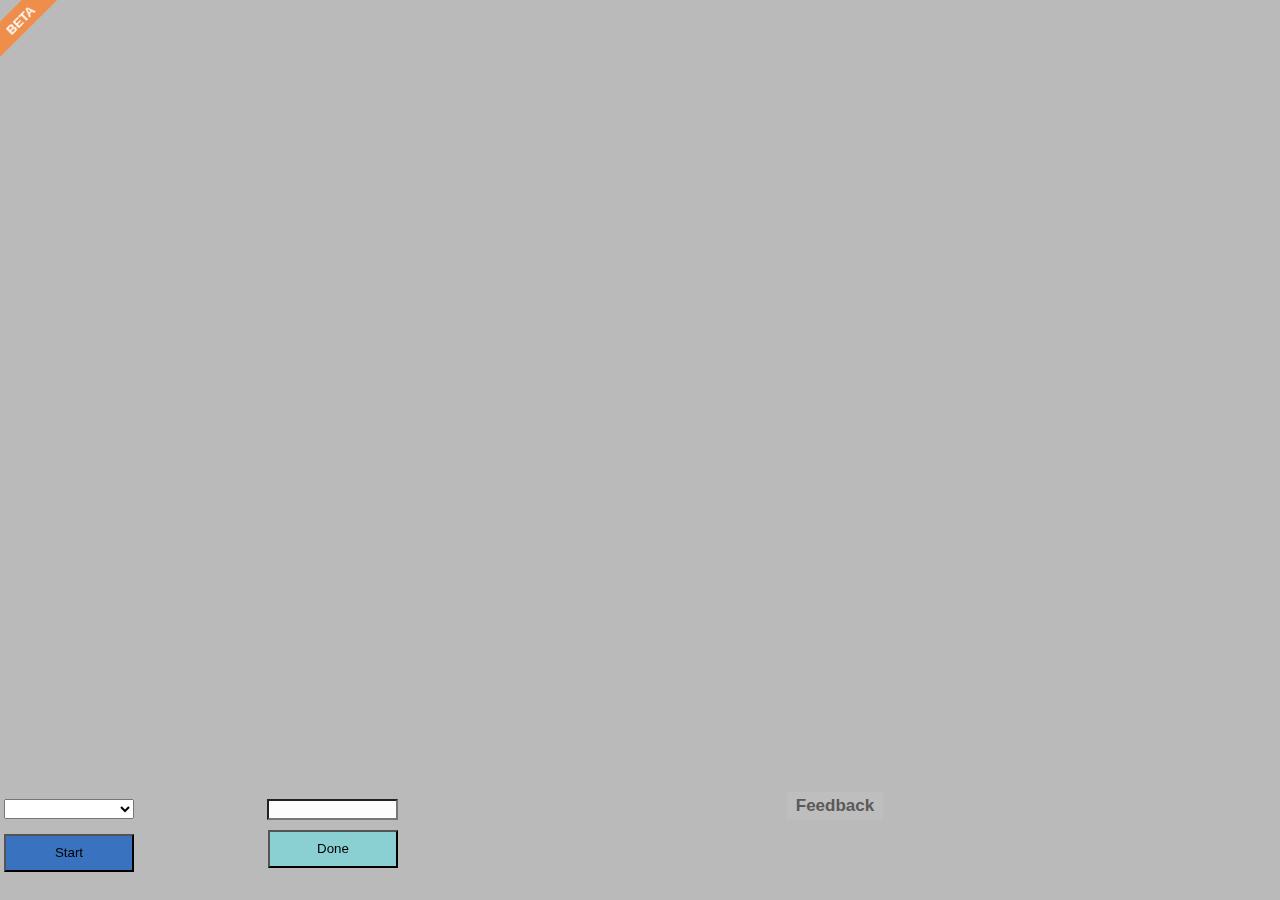
<file: popup.html>
<!DOCTYPE html>
<html lang="en">

<head>
    <link rel="stylesheet" href="./styles.css" />
    <meta charset="UTF-8" />
    <script src="./jquery-3.5.1.min.js"></script>
    <link href="css.css" rel="stylesheet" type="text/css" />
    <link rel="stylesheet" href="./normalize.min.css" />
    <link rel="stylesheet" href="./flipclock.css" />
    <link rel="stylesheet" href="./styles.css" />
    <!-- <script type="text/javascript" src="content.js" defer></script> -->
    <!-- <script type="text/javascript" src="background.js" defer></script> -->
    <style>
        #container {
            position: inherit;
        }

        #copyright {
            position: fixed;
            bottom: 28px;
            margin-left: -134px;
        }
    </style>
</head>

<body style="background-color: rgb(187, 186, 186)">
    <div id="container">
        <div class="clock" id="clock1"></div>
        <div id="copyright">
            <div style="float: left;width: 50%;">
                <div style="float: left">
                    <div class="dropdown"> <label for="cars"></label> <select name="cars" id="cars" style="width: 130px;height: 20px;"></select> <br /><br /> </div>
                </div>
                <div>
                    <button class="start" id="start" style=" line-height: 32px; width: 130px; ">Start</button>
                </div>
            </div>

            <div style="float: right;width: 50%;">
                <div style="float: right"> <input type="text" id="enter" style="width: 123px;margin-right: 3px;height: 15px;" > </div>
                <div style="float: right;">
                    <button class="submit" id="stop" style=" line-height: 32px; width: 130px;    margin-top: 10px;margin-right: 3px; ">Done</button>
                </div>
            </div>
        </div>
        <button id="popup" class="feedback-button" >Feedback</button>
    </div>
    <!-- <script src="_include/js/feedback.js"></script> -->
    <script src="./flipclock-min.js"></script>
    <script src="./script.js"></script>
</body>

</html>
</file>
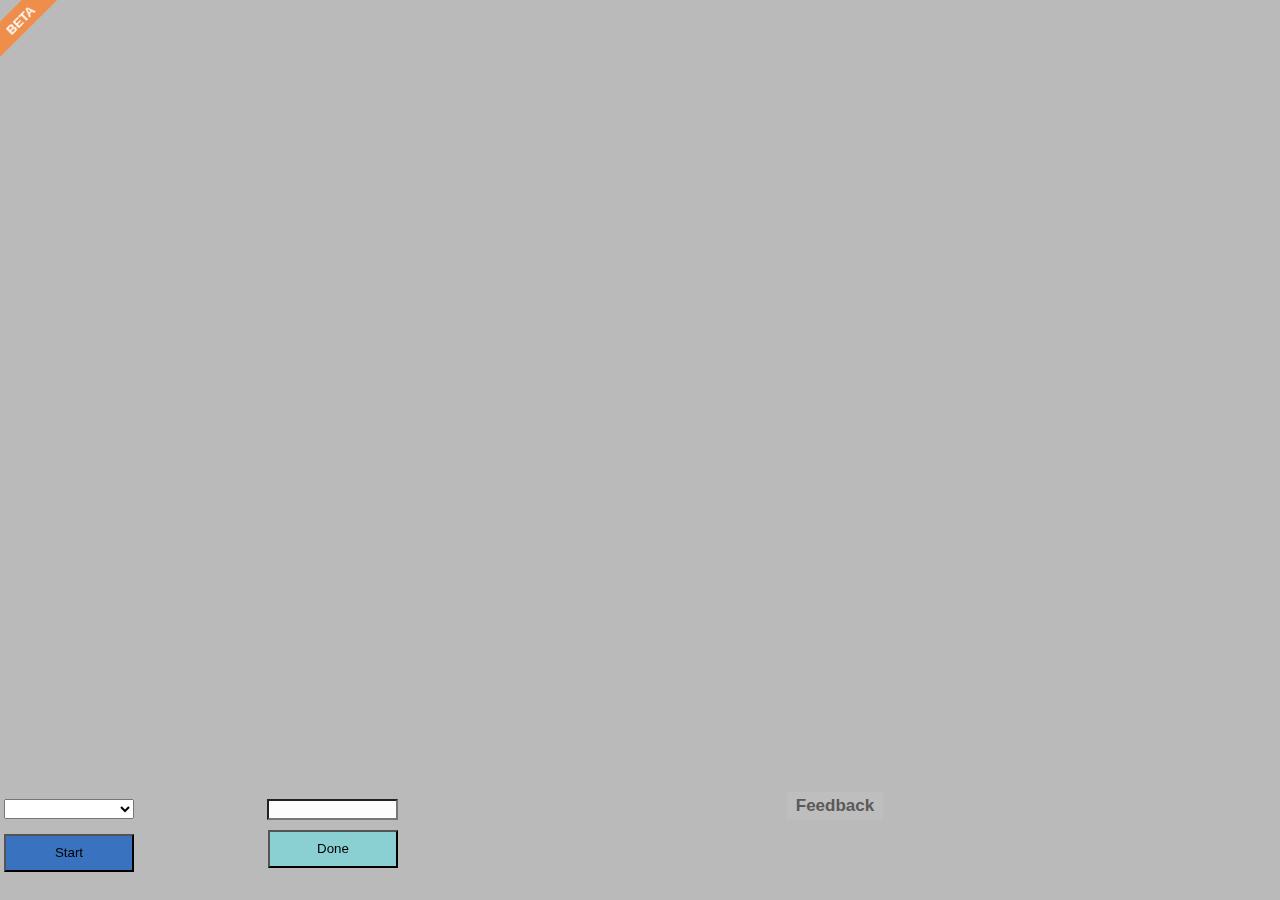
<file: reminder.html>
<!DOCTYPE html>
<html lang="en">

<head>
    <link rel="stylesheet" href="./styles.css" />
    <meta charset="UTF-8" />
    <script src="./jquery-3.5.1.min.js"></script>
    <link href="css.css" rel="stylesheet" type="text/css" />
    <link rel="stylesheet" href="./normalize.min.css" />
    <link rel="stylesheet" href="./flipclock.css" />
    <link rel="stylesheet" href="./styles.css" />
    <style>
        #container {
            position: inherit;
        }

        #copyright {
            position: fixed;
            bottom: 28px;
            margin-left: -134px;
        }
    </style>
</head>

<body style="background-color: rgb(187, 186, 186)" style="width: 500px;">
    <div id="container">
        <div class="clock" id="clock1"></div>
        <div id="copyright">
            <div style="float: left;width: 50%;">
                <div style="float: left">
                    <div class="dropdown"> <label for="cars"></label> <select name="cars" id="cars" style="width: 130px;height: 20px;"></select> <br /><br /> </div>
                </div>
                <div>
                    <button class="start" id="start" style=" line-height: 32px; width: 130px; ">Start</button>
                </div>
            </div>

            <div style="float: right;width: 50%;">
                <div style="float: right"> <input type="text" id="enter" style="width: 123px;margin-right: 3px;height: 15px;" > </div>
                <div style="float: right;">
                    <button class="submit" id="stop" style=" line-height: 32px; width: 130px;    margin-top: 10px;margin-right: 3px; ">Done</button>
                </div>
            </div>
        </div>
        <button id="popup" class="feedback-button">Feedback</button>
    </div>
    <!-- <script src="_include/js/feedback.js"></script> -->
    <script src="./flipclock-min.js"></script>
    <script src="./script.js"></script>
</body>

</html>
</file>
<file: styles.css>
/* Clock start */

html {
    height: 227px;
    width: 276px;
}

body:after{
    content: "beta";
    position: fixed;
    width: 80px;
    height: 25px;
    background: #EE8E4A;
    top: 7px;
    left: -20px;
    text-align: center;
    font-size: 13px;
    font-family: sans-serif;
    text-transform: uppercase;
    font-weight: bold;
    color: #fff;
    line-height: 27px;
    transform:rotate(-45deg);
    z-index: 123121;
  }

.flip-clock-label,
.flip-clock-dot.top,
.flip-clock-dot.bottom,
.flip-clock-divider.days,
.flip-clock-divider.hours,
.clock ul:nth-child(1),
.clock ul:nth-child(2),
.clock ul:nth-child(3) {
    display: none;
}

.flip-clock-label {
    display: block;
}

#clock1 {
    position: absolute;
    top: 29%;
    left: 126%;
    width: 700px;
    margin-left: -350px;
    /*set to a negative number 1/2 of your width*/
    height: 100px;
    margin-top: -60px;
    /*set to a negative number 1/2 of your height*/
}

/* .flip-clock-divider.seconds , .flip-clock-divider.seconds ~ .flip.play {
    display: none;
}  */


.feedback-button {
    /* height: 40px; */
    border: solid 3px #bebebe;
    background: #bebebe;
    /* width: 100px;
  line-height: 32px; */
    -webkit-transform: rotate(0deg);
    font-weight: 600;
    color: rgb(90, 89, 89);
    transform: rotate(0deg);
    -ms-transform: rotate(0deg);
    -moz-transform: rotate(0deg);
    text-align: center;
    font-size: 17px;
    position: fixed;
    right: 31%;
    top: 88%;
    font-family: "Roboto", helvetica, arial, sans-serif;
    z-index: 999;
}




body {
    justify-content: center;
    align-items: center;
    background: rgb(255, 255, 255);
}

.wrapper {
    display: flex;
    flex-direction: column;
}

.flip-clock {
    text-align: center;
    perspective: 400px;
}

.flip-clock *,
.flip-clock *:before,
.flip-clock *:after {
    box-sizing: border-box;
}

.flip-clock__piece {
    display: inline-block;
    margin: 0 5px;
}

.flip-clock__slot {
    font-size: 4vw;
}

.card {
    display: block;
    position: relative;
    padding-bottom: 0.72em;
    font-size: 9vw;
    line-height: 0.95;
}

.card__top,
.card__bottom,
.card__back::before,
.card__back::after {
    display: block;
    height: 0.72em;
    color: #eeeeee;
    background: #222;
    padding: 0.25em 0.25em;
    border-radius: 0.15em 0.15em 0 0;
    backface-visiblity: hidden;
    transform-style: preserve-3d;
    width: 1.8em;
    transform: translateZ(0);
}

.card__bottom {
    color: #FFF;
    position: absolute;
    top: 50%;
    left: 0;
    border-top: solid 1px #000;
    background: #eeeeee;
    border-radius: 0 0 0.15em 0.15em;
    pointer-events: none;
    overflow: hidden;
}

.card__bottom::after {
    display: block;
    margin-top: -0.72em;
}

.card__back::before,
.card__bottom::after {
    content: attr(data-value);
}

.card__back {
    position: absolute;
    top: 0;
    height: 100%;
    left: 0%;
    pointer-events: none;
}

.card__back::before {
    position: relative;
    z-index: -1;
    overflow: hidden;
}

.flip .card__back::before {
    -webkit-animation: flipTop 0.3s cubic-bezier(0.37, 0.01, 0.94, 0.35);
    animation: flipTop 0.3s cubic-bezier(0.37, 0.01, 0.94, 0.35);
    -webkit-animation-fill-mode: both;
    animation-fill-mode: both;
    transform-origin: center bottom;
}

.flip .card__back .card__bottom {
    transform-origin: center top;
    -webkit-animation-fill-mode: both;
    animation-fill-mode: both;
    -webkit-animation: flipBottom 0.6s cubic-bezier(0.15, 0.45, 0.28, 1);
    animation: flipBottom 0.6s cubic-bezier(0.15, 0.45, 0.28, 1);
}

@-webkit-keyframes flipTop {
    0% {
        transform: rotateX(0deg);
        z-index: 2;
    }

    0%,
    99% {
        opacity: 0.99;
    }

    100% {
        transform: rotateX(-90deg);
        opacity: 0;
    }
}

@keyframes flipTop {
    0% {
        transform: rotateX(0deg);
        z-index: 2;
    }

    0%,
    99% {
        opacity: 0.99;
    }

    100% {
        transform: rotateX(-90deg);
        opacity: 0;
    }
}

@-webkit-keyframes flipBottom {

    0%,
    50% {
        z-index: -1;
        transform: rotateX(90deg);
        opacity: 0;
    }

    51% {
        opacity: 0.99;
    }

    100% {
        opacity: 0.99;
        transform: rotateX(0deg);
        z-index: 5;
    }
}

@keyframes flipBottom {

    0%,
    50% {
        z-index: -1;
        transform: rotateX(90deg);
        opacity: 0;
    }

    51% {
        opacity: 0.99;
    }

    100% {
        opacity: 0.99;
        transform: rotateX(0deg);
        z-index: 5;
    }
}

/* Clock end */



.clock {
    margin: 3em 1em;
}

/*  */

body {
    box-sizing: border-box;
    font-family: monospace;
    display: flex;
    flex-direction: column-reverse;
    place-items: center;
}

.app {
    top: 50%;
}

.base-timer {
    position: relative;
    width: 300px;
    height: 300px;
    margin-left: auto;
    margin-right: auto;
    top: 50%;
}

/* scaleX(1) = CLOCKWISE, scaleX(-1) = ANTI-CLOCKWISE */

.base-timer__svg {
    transform: scaleX(1);
}

.base-timer__circle {
    fill: none;
    stroke: none;
}

.base-timer__path-elapsed {
    stroke-width: 7px;
    stroke: rgb(235, 235, 235);
}

.base-timer__path-remaining {
    stroke-width: 7px;
    stroke-linecap: round;
    transform: rotate(90deg);
    transform-origin: center;
    transition: 1s linear all;
    fill-rule: nonzero;
    stroke: currentColor;
}

.base-timer__path-remaining.arc {
    color: rgba(48, 153, 179, 0.973)
}

.base-timer__label {
    position: absolute;
    width: 300px;
    height: 300px;
    top: 0;
    display: flex;
    align-items: center;
    justify-content: center;
    font-size: 48px;
}

.buttons {
    /* box-sizing: border-box; */
    /* margin-left: 200px;*/
    align-items: center;
}

#start {
    background-color: #2e6dc0ec
}

#submit {
    background-color: #81d2d4d8;
}

#stop {
    background-color: #81d2d4d8;
    z-index: 1;


}

#enter {
    background-color: #fdfcfc;
    z-index: 1;
}

#submit:hover {
    background-color: #c4c4c4;
}


/* Dropdown Button */

.dropbtn {
    padding: 16px;
    font-size: 16px;
    border: none;
    cursor: pointer;
}

/* Dropdown button on hover & focus */

/* The container <div> - needed to position the dropdown content */

.dropdown {
    position: relative;
    display: inline-block;
    z-index: 1;

}

/* Dropdown Content (Hidden by Default) */

.dropdown-content {
    display: none;
    position: absolute;
    background-color: #f1f1f1;
    min-width: 160px;
    box-shadow: 0px 8px 16px 0px rgba(0, 0, 0, 0.2);
    z-index: 1;
}

/* Links inside the dropdown */

.dropdown-content a {
    color: black;
    padding: 12px 16px;
    text-decoration: none;
    display: block;
}

/* Change color of dropdown links on hover */

.dropdown-content a:hover {
    background-color: #ddd
}

/* Show the dropdown menu (use JS to add this class to the .dropdown-content container when the user clicks on the dropdown button) */

.show {
    display: block;
}

.buttons button {
    margin: 0.2rem;
    margin-right: 0.2rem;
    margin-left: 0.2rem;
    border: 2px solid;
    width: 96px;
    height: 19px;
    border-radius: 0px;
    padding: 1px;
    font-size: 10px;
    margin-left: auto;
    margin-right: auto;
}

.buttons button:hover {
    cursor: pointer;
    border: 3px solid black;
}

.buttons button:disabled {
    cursor: not-allowed;
}

.buttons button:disabled:hover {
    background-color: blue;
}

.split {
    height: 100%;
    width: 50%;
    position: fixed;
    z-index: 1;
    top: 0;
    overflow-x: hidden;
    padding-top: 20px;
}

/* Control the left side */

.left {
    left: 0;
    padding-top: 100px;
}

/* Control the right side */

.right {
    right: 0;
}

/* If you want the content centered horizontally and vertically */

.centered {
    position: absolute;
    top: 50%;
    left: 50%;
    transform: translate(-50%, -50%);
    text-align: center;
}

/* Style the image inside the centered container, if needed */

.centered img {
    width: 150px;
    border-radius: 50%;
}

/* Daily events button */

.btn-label {
    position: relative;
    left: -12px;
    display: inline-block;
    padding: 6px 12px;
    background: rgba(0, 0, 0, 0.15);
    border-radius: 3px 0 0 3px;
}

.btn-labeled {
    padding-top: 0;
    padding-bottom: 0;
}

.btn {
    margin-bottom: 10px;
}

/* styles.css | http://127.0.0.1:5500/styles.css?_cacheOverride=1612131978982 */

.wrapper {
    justify-content: center;
}

/* styles.css | http://127.0.0.1:5500/styles.css?_cacheOverride=1612132059025 */

.wrapper {
    justify-content: center;
    margin: auto;
    top: 70px;
    position: absolute;
    bottom: 0;
    left: 0;
    right: 0;
}

.clock {
    /* margin: 3em 1em; */
    justify-content: center;
}

body {
    /* height: 90vh; */
}

body {
    /* min-height: 100%; */
}

.flip-clock {
    /* margin: 20px auto; */
    position: absolute;
    top: 36px;
    bottom: 0;
    right: 0;
    left: 0;
}
</file>
<file: css.css>
/* cyrillic-ext */
@font-face {
    font-family: 'Arimo';
    font-style: normal;
    font-weight: 700;
    src: url(https://fonts.gstatic.com/s/arimo/v17/P5sfzZCDf9_T_3cV7NCUECyoxNk3CstcDRrBZQI.woff2) format('woff2');
    unicode-range: U+0460-052F, U+1C80-1C88, U+20B4, U+2DE0-2DFF, U+A640-A69F, U+FE2E-FE2F;
}

/* cyrillic */
@font-face {
    font-family: 'Arimo';
    font-style: normal;
    font-weight: 700;
    src: url(https://fonts.gstatic.com/s/arimo/v17/P5sfzZCDf9_T_3cV7NCUECyoxNk3CstcBBrBZQI.woff2) format('woff2');
    unicode-range: U+0400-045F, U+0490-0491, U+04B0-04B1, U+2116;
}

/* greek-ext */
@font-face {
    font-family: 'Arimo';
    font-style: normal;
    font-weight: 700;
    src: url(https://fonts.gstatic.com/s/arimo/v17/P5sfzZCDf9_T_3cV7NCUECyoxNk3CstcDBrBZQI.woff2) format('woff2');
    unicode-range: U+1F00-1FFF;
}

/* greek */
@font-face {
    font-family: 'Arimo';
    font-style: normal;
    font-weight: 700;
    src: url(https://fonts.gstatic.com/s/arimo/v17/P5sfzZCDf9_T_3cV7NCUECyoxNk3CstcAxrBZQI.woff2) format('woff2');
    unicode-range: U+0370-03FF;
}

/* hebrew */
@font-face {
    font-family: 'Arimo';
    font-style: normal;
    font-weight: 700;
    src: url(https://fonts.gstatic.com/s/arimo/v17/P5sfzZCDf9_T_3cV7NCUECyoxNk3CstcAhrBZQI.woff2) format('woff2');
    unicode-range: U+0590-05FF, U+20AA, U+25CC, U+FB1D-FB4F;
}

/* vietnamese */
@font-face {
    font-family: 'Arimo';
    font-style: normal;
    font-weight: 700;
    src: url(https://fonts.gstatic.com/s/arimo/v17/P5sfzZCDf9_T_3cV7NCUECyoxNk3CstcDxrBZQI.woff2) format('woff2');
    unicode-range: U+0102-0103, U+0110-0111, U+0128-0129, U+0168-0169, U+01A0-01A1, U+01AF-01B0, U+1EA0-1EF9, U+20AB;
}

/* latin-ext */
@font-face {
    font-family: 'Arimo';
    font-style: normal;
    font-weight: 700;
    src: url(https://fonts.gstatic.com/s/arimo/v17/P5sfzZCDf9_T_3cV7NCUECyoxNk3CstcDhrBZQI.woff2) format('woff2');
    unicode-range: U+0100-024F, U+0259, U+1E00-1EFF, U+2020, U+20A0-20AB, U+20AD-20CF, U+2113, U+2C60-2C7F, U+A720-A7FF;
}

/* latin */
@font-face {
    font-family: 'Arimo';
    font-style: normal;
    font-weight: 700;
    src: url(https://fonts.gstatic.com/s/arimo/v17/P5sfzZCDf9_T_3cV7NCUECyoxNk3CstcABrB.woff2) format('woff2');
    unicode-range: U+0000-00FF, U+0131, U+0152-0153, U+02BB-02BC, U+02C6, U+02DA, U+02DC, U+2000-206F, U+2074, U+20AC, U+2122, U+2191, U+2193, U+2212, U+2215, U+FEFF, U+FFFD;
}
</file>
<file: flipclock.css>
/* Get the bourbon mixin from http://bourbon.io */
/* Reset */
.flip-clock-wrapper * {
    -webkit-box-sizing: border-box;
    -moz-box-sizing: border-box;
    -ms-box-sizing: border-box;
    -o-box-sizing: border-box;
    box-sizing: border-box;
    -webkit-backface-visibility: hidden;
    -moz-backface-visibility: hidden;
    -ms-backface-visibility: hidden;
    -o-backface-visibility: hidden;
    backface-visibility: hidden;
}

.flip-clock-wrapper a {
  cursor: pointer;
  text-decoration: none;
  color: #ccc; }

.flip-clock-wrapper a:hover {
  color: #fff; }

.flip-clock-wrapper ul {
  list-style: none; }

.flip-clock-wrapper.clearfix:before,
.flip-clock-wrapper.clearfix:after {
  content: " ";
  display: table; }

.flip-clock-wrapper.clearfix:after {
  clear: both; }

.flip-clock-wrapper.clearfix {
  *zoom: 1; }

/* Main */
.flip-clock-wrapper {
  font: normal 11px "Helvetica Neue", Helvetica, sans-serif;
  -webkit-user-select: none; }

.flip-clock-meridium {
  background: none !important;
  box-shadow: 0 0 0 !important;
  font-size: 36px !important; }

.flip-clock-meridium a { color: #c0c0c0; }

.flip-clock-wrapper {
  text-align: center;
  position: relative;
  width: 100%;
  margin: 1em;
}

.flip-clock-wrapper:before,
.flip-clock-wrapper:after {
    content: " "; /* 1 */
    display: table; /* 2 */
}
.flip-clock-wrapper:after {
    clear: both;
}

/* Skeleton */
.flip-clock-wrapper ul {
  position: relative;
  float: left;
  margin: 5px;
  width: 60px;
  height: 90px;
  font-size: 80px;
  font-weight: bold;
  line-height: 87px;
  border-radius: 6px;
  background: #000;
}

.flip-clock-wrapper ul li {
  z-index: 1;
  position: absolute;
  left: 0;
  top: 0;
  width: 100%;
  height: 100%;
  line-height: 87px;
  text-decoration: none !important;
}

.flip-clock-wrapper ul li:first-child {
  z-index: 2; }

.flip-clock-wrapper ul li a {
  display: block;
  height: 100%;
  -webkit-perspective: 200px;
  -moz-perspective: 200px;
  perspective: 200px;
  margin: 0 !important;
  overflow: visible !important;
  cursor: default !important; }

.flip-clock-wrapper ul li a div {
  z-index: 1;
  position: absolute;
  left: 0;
  width: 100%;
  height: 50%;
  font-size: 80px;
  overflow: hidden; 
  outline: 1px solid transparent; }

.flip-clock-wrapper ul li a div .shadow {
  position: absolute;
  width: 100%;
  height: 100%;
  z-index: 2; }

.flip-clock-wrapper ul li a div.up {
  -webkit-transform-origin: 50% 100%;
  -moz-transform-origin: 50% 100%;
  -ms-transform-origin: 50% 100%;
  -o-transform-origin: 50% 100%;
  transform-origin: 50% 100%;
  top: 0; }

.flip-clock-wrapper ul li a div.up:after {
  content: "";
  position: absolute;
  top: 44px;
  left: 0;
  z-index: 5;
  width: 100%;
  height: 3px;
  background-color: #000;
  background-color: rgba(0, 0, 0, 0.4); }

.flip-clock-wrapper ul li a div.down {
  -webkit-transform-origin: 50% 0;
  -moz-transform-origin: 50% 0;
  -ms-transform-origin: 50% 0;
  -o-transform-origin: 50% 0;
  transform-origin: 50% 0;
  bottom: 0;
  border-bottom-left-radius: 6px;
  border-bottom-right-radius: 6px;
}

.flip-clock-wrapper ul li a div div.inn {
  position: absolute;
  left: 0;
  z-index: 1;
  width: 100%;
  height: 200%;
  color: #ccc;
  text-shadow: 0 1px 2px #000;
  text-align: center;
  background-color: #333;
  border-radius: 6px;
  font-size: 70px; }

.flip-clock-wrapper ul li a div.up div.inn {
  top: 0; }

.flip-clock-wrapper ul li a div.down div.inn {
  bottom: 0; }

/* PLAY */
.flip-clock-wrapper ul.play li.flip-clock-before {
  z-index: 3; }

.flip-clock-wrapper .flip {   box-shadow: 0 2px 5px rgba(0, 0, 0, 0.7); }

.flip-clock-wrapper ul.play li.flip-clock-active {
  -webkit-animation: asd 0.01s 0.49s linear both;
  -moz-animation: asd 0.01s 0.49s linear both;
  animation: asd 0.01s 0.49s linear both;
  z-index: 5; }

.flip-clock-divider {
  float: left;
  display: inline-block;
  position: relative;
  width: 0px;
  height: 100px; }

.flip-clock-divider:first-child {
  width: 0; }

.flip-clock-dot {
  display: block;
  background: #323434;
  width: 10px;
  height: 10px;
  position: absolute;
  border-radius: 50%;
  box-shadow: 0 0 5px rgba(0, 0, 0, 0.5);
  left: 5px; }

.flip-clock-divider .flip-clock-label {
  position: absolute;
  top: 9.5em;
  right: -86px;
  color: black;
  text-shadow: none; }

.flip-clock-divider.minutes .flip-clock-label {
  right: -88px; }

.flip-clock-divider.seconds .flip-clock-label {
  right: -91px; }

.flip-clock-dot.top {
  top: 30px; }

.flip-clock-dot.bottom {
  bottom: 30px; }

@-webkit-keyframes asd {
  0% {
    z-index: 2; }

  100% {
    z-index: 4; } }

@-moz-keyframes asd {
  0% {
    z-index: 2; }

  100% {
    z-index: 4; } }

@-o-keyframes asd {
  0% {
    z-index: 2; }

  100% {
    z-index: 4; } }

@keyframes asd {
  0% {
    z-index: 2; }

  100% {
    z-index: 4; } }

.flip-clock-wrapper ul.play li.flip-clock-active .down {
  z-index: 2;
  -webkit-animation: turn 0.5s 0.5s linear both;
  -moz-animation: turn 0.5s 0.5s linear both;
  animation: turn 0.5s 0.5s linear both; }

@-webkit-keyframes turn {
  0% {
    -webkit-transform: rotateX(90deg); }

  100% {
    -webkit-transform: rotateX(0deg); } }

@-moz-keyframes turn {
  0% {
    -moz-transform: rotateX(90deg); }

  100% {
    -moz-transform: rotateX(0deg); } }

@-o-keyframes turn {
  0% {
    -o-transform: rotateX(90deg); }

  100% {
    -o-transform: rotateX(0deg); } }

@keyframes turn {
  0% {
    transform: rotateX(90deg); }

  100% {
    transform: rotateX(0deg); } }

.flip-clock-wrapper ul.play li.flip-clock-before .up {
  z-index: 2;
  -webkit-animation: turn2 0.5s linear both;
  -moz-animation: turn2 0.5s linear both;
  animation: turn2 0.5s linear both; }

@-webkit-keyframes turn2 {
  0% {
    -webkit-transform: rotateX(0deg); }

  100% {
    -webkit-transform: rotateX(-90deg); } }

@-moz-keyframes turn2 {
  0% {
    -moz-transform: rotateX(0deg); }

  100% {
    -moz-transform: rotateX(-90deg); } }

@-o-keyframes turn2 {
  0% {
    -o-transform: rotateX(0deg); }

  100% {
    -o-transform: rotateX(-90deg); } }

@keyframes turn2 {
  0% {
    transform: rotateX(0deg); }

  100% {
    transform: rotateX(-90deg); } }

.flip-clock-wrapper ul li.flip-clock-active {
  z-index: 3; }

/* SHADOW */
.flip-clock-wrapper ul.play li.flip-clock-before .up .shadow {
  background: -moz-linear-gradient(top, rgba(0, 0, 0, 0.1) 0%, black 100%);
  background: -webkit-gradient(linear, left top, left bottom, color-stop(0%, rgba(0, 0, 0, 0.1)), color-stop(100%, black));
  background: linear, top, rgba(0, 0, 0, 0.1) 0%, black 100%;
  background: -o-linear-gradient(top, rgba(0, 0, 0, 0.1) 0%, black 100%);
  background: -ms-linear-gradient(top, rgba(0, 0, 0, 0.1) 0%, black 100%);
  background: linear, to bottom, rgba(0, 0, 0, 0.1) 0%, black 100%;
  -webkit-animation: show 0.5s linear both;
  -moz-animation: show 0.5s linear both;
  animation: show 0.5s linear both; }

.flip-clock-wrapper ul.play li.flip-clock-active .up .shadow {
  background: -moz-linear-gradient(top, rgba(0, 0, 0, 0.1) 0%, black 100%);
  background: -webkit-gradient(linear, left top, left bottom, color-stop(0%, rgba(0, 0, 0, 0.1)), color-stop(100%, black));
  background: linear, top, rgba(0, 0, 0, 0.1) 0%, black 100%;
  background: -o-linear-gradient(top, rgba(0, 0, 0, 0.1) 0%, black 100%);
  background: -ms-linear-gradient(top, rgba(0, 0, 0, 0.1) 0%, black 100%);
  background: linear, to bottom, rgba(0, 0, 0, 0.1) 0%, black 100%;
  -webkit-animation: hide 0.5s 0.3s linear both;
  -moz-animation: hide 0.5s 0.3s linear both;
  animation: hide 0.5s 0.3s linear both; }

/*DOWN*/
.flip-clock-wrapper ul.play li.flip-clock-before .down .shadow {
  background: -moz-linear-gradient(top, black 0%, rgba(0, 0, 0, 0.1) 100%);
  background: -webkit-gradient(linear, left top, left bottom, color-stop(0%, black), color-stop(100%, rgba(0, 0, 0, 0.1)));
  background: linear, top, black 0%, rgba(0, 0, 0, 0.1) 100%;
  background: -o-linear-gradient(top, black 0%, rgba(0, 0, 0, 0.1) 100%);
  background: -ms-linear-gradient(top, black 0%, rgba(0, 0, 0, 0.1) 100%);
  background: linear, to bottom, black 0%, rgba(0, 0, 0, 0.1) 100%;
  -webkit-animation: show 0.5s linear both;
  -moz-animation: show 0.5s linear both;
  animation: show 0.5s linear both; }

.flip-clock-wrapper ul.play li.flip-clock-active .down .shadow {
  background: -moz-linear-gradient(top, black 0%, rgba(0, 0, 0, 0.1) 100%);
  background: -webkit-gradient(linear, left top, left bottom, color-stop(0%, black), color-stop(100%, rgba(0, 0, 0, 0.1)));
  background: linear, top, black 0%, rgba(0, 0, 0, 0.1) 100%;
  background: -o-linear-gradient(top, black 0%, rgba(0, 0, 0, 0.1) 100%);
  background: -ms-linear-gradient(top, black 0%, rgba(0, 0, 0, 0.1) 100%);
  background: linear, to bottom, black 0%, rgba(0, 0, 0, 0.1) 100%;
  -webkit-animation: hide 0.5s 0.3s linear both;
  -moz-animation: hide 0.5s 0.3s linear both;
  animation: hide 0.5s 0.2s linear both; }

@-webkit-keyframes show {
  0% {
    opacity: 0; }

  100% {
    opacity: 1; } }

@-moz-keyframes show {
  0% {
    opacity: 0; }

  100% {
    opacity: 1; } }

@-o-keyframes show {
  0% {
    opacity: 0; }

  100% {
    opacity: 1; } }

@keyframes show {
  0% {
    opacity: 0; }

  100% {
    opacity: 1; } }

@-webkit-keyframes hide {
  0% {
    opacity: 1; }

  100% {
    opacity: 0; } }

@-moz-keyframes hide {
  0% {
    opacity: 1; }

  100% {
    opacity: 0; } }

@-o-keyframes hide {
  0% {
    opacity: 1; }

  100% {
    opacity: 0; } }

@keyframes hide {
  0% {
    opacity: 1; }

  100% {
    opacity: 0; } }
</file>
